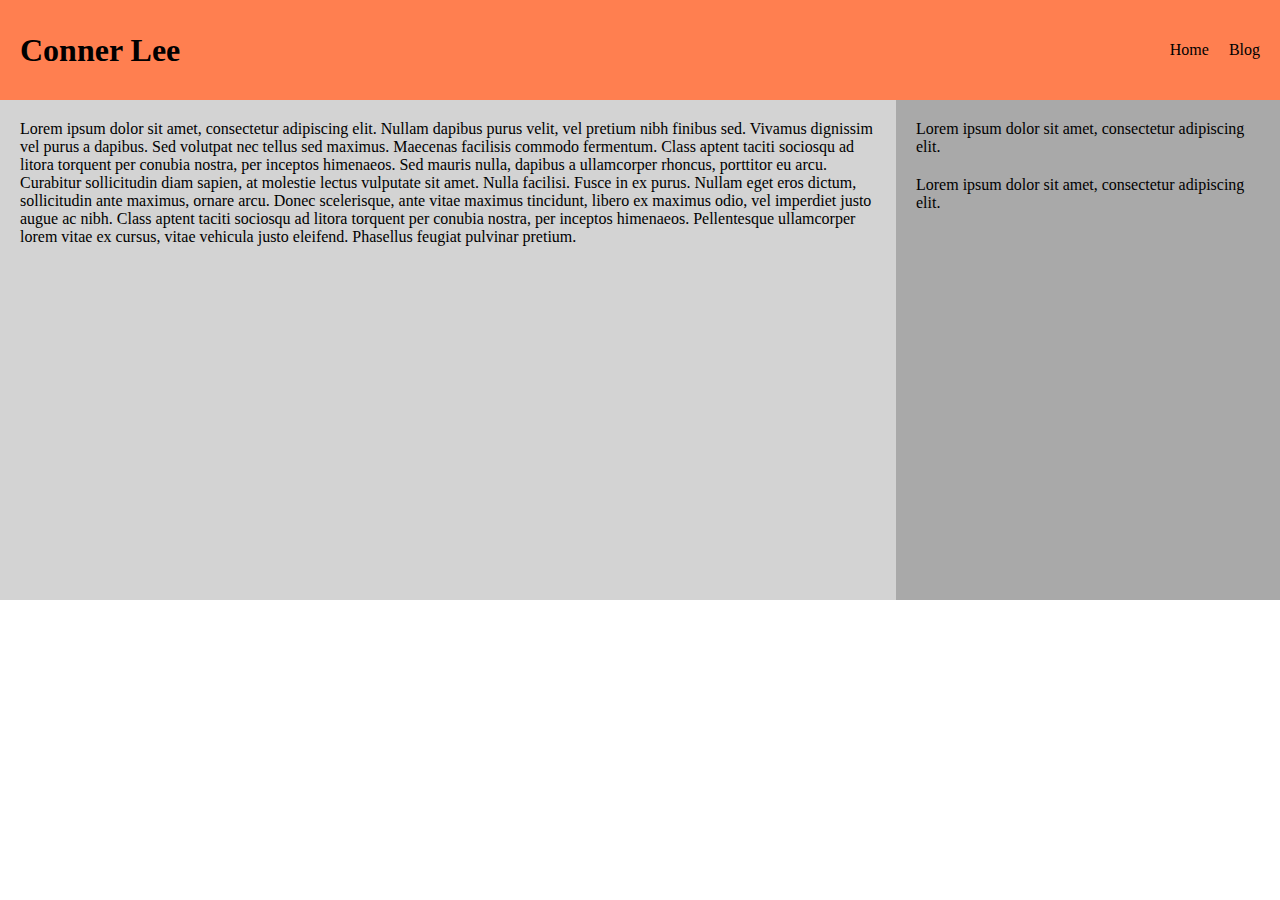
<file: index.html>
<!DOCTYPE html>
<html lang="en">
<head>
    <meta charset="UTF-8">
    <meta name="viewport" content="width=device-width, initial-scale=1.0">
    <meta http-equiv="X-UA-Compatible" content="ie=edge">
    <title>IST 363 Lab 1</title>
    <link rel="stylesheet" href="styles.css"/>
</head>
<body>
    <div class="navigation">
        <h1>Conner Lee</h1>

        <ul>
            <li>
                <a href="index.html">Home</a>
            </li>
            <li>
                 <a href="blog.html">Blog</a>
            </li>

        </ul>
    </div>

    <div class="main">
        <div class="content">
            <p>Lorem ipsum dolor sit amet, consectetur adipiscing elit. Nullam dapibus purus velit, vel pretium nibh finibus sed. Vivamus dignissim vel purus a dapibus. Sed volutpat nec tellus sed maximus. Maecenas facilisis commodo fermentum. Class aptent taciti sociosqu ad litora torquent per conubia nostra, per inceptos himenaeos. Sed mauris nulla, dapibus a ullamcorper rhoncus, porttitor eu arcu. Curabitur sollicitudin diam sapien, at molestie lectus vulputate sit amet. Nulla facilisi. Fusce in ex purus. Nullam eget eros dictum, sollicitudin ante maximus, ornare arcu. Donec scelerisque, ante vitae maximus tincidunt, libero ex maximus odio, vel imperdiet justo augue ac nibh. Class aptent taciti sociosqu ad litora torquent per conubia nostra, per inceptos himenaeos. Pellentesque ullamcorper lorem vitae ex cursus, vitae vehicula justo eleifend. Phasellus feugiat pulvinar pretium. </p>

        </div>

        <div class="sidebar">
            <p>Lorem ipsum dolor sit amet, consectetur adipiscing elit.</p>
            <p>Lorem ipsum dolor sit amet, consectetur adipiscing elit.</p>

        </div>
    </div>
</body>
</html>
</file>
<file: styles.css>
html {
    padding: 0px;
    margin: 0px;
}

body {
    padding: 0px;
    margin: 0px;
}

.navigation {
    height: 60px;
    line-height: 60px;
    padding: 20px;
    background-color: coral;
}

h1 {
    float: left;
    margin: 0px;
}

ul {
    float: right;
    list-style: none;
    margin: 0px;
    padding: 0px;
}

li {
    float: left;
    margin-left: 20px;
}

a {
    text-decoration: none;
    color: black;
}

.content {
    width: 70%;
    height: 500px;
    float: left;
    background-color: lightgray;
}

.sidebar {
    width: 30%;
    height: 500px;
    float: left;
    background-color: darkgray;
}

p {
    margin: 20px;
}

.blog-post {
    margin: 10px;
    background-color: white;
    border-width: 1px;
    border-style: solid;
    border-radius: 5px;
    border-color: darkgray;
    padding: 10px;
}

img {
    float: left;
    margin-right: 10px;
    margin-bottom: 10px;
}
</file>
